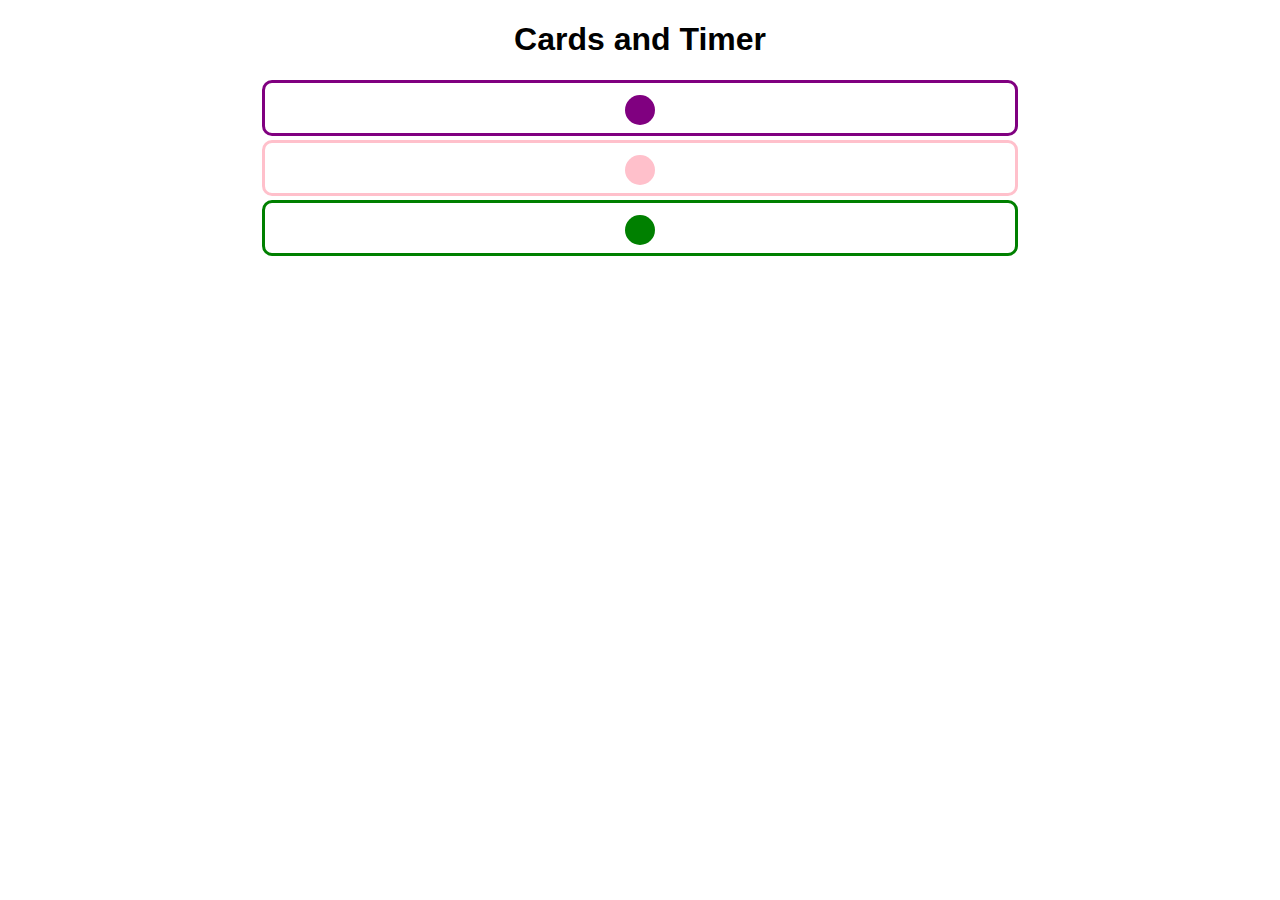
<file: index.html>
<!DOCTYPE html>
<html lang="en">
<head>
    <meta charset="UTF-8">
    <meta http-equiv="X-UA-Compatible" content="IE=edge">
    <meta name="viewport" content="width= device-width>, initial-scale=1.0">
    <link rel="stylesheet" type="text/css" href="estilo.css" media="screen" />
    <title>Lacrei</title>
</head>

<body>
    <h1>Cards and Timer</h1>
</body>

<script src="lacrei.js" type="text/javascript"></script>

</html>
</file>
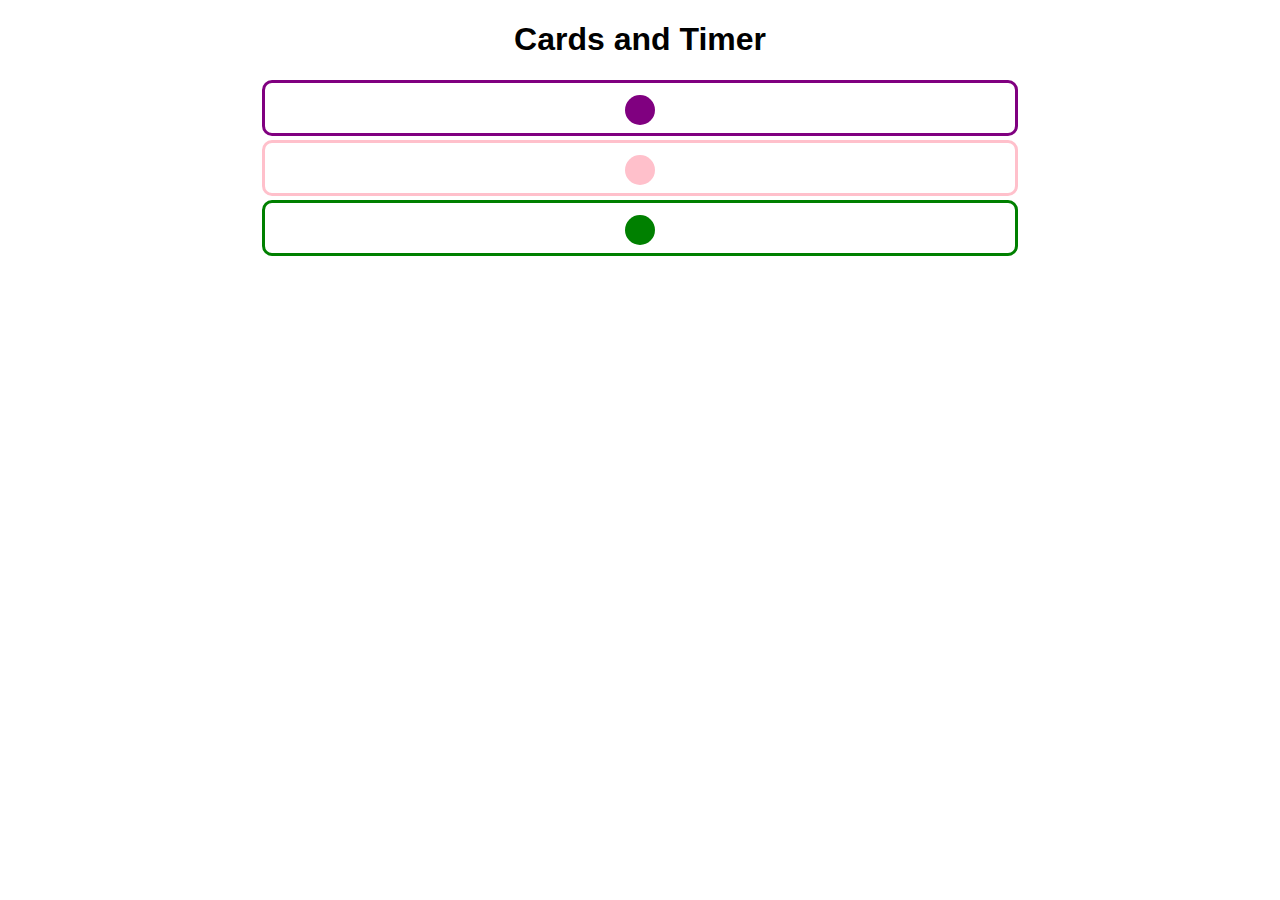
<file: body.html>
<!DOCTYPE html>
<html lang="en">
<head>
    <meta charset="UTF-8">
    <meta http-equiv="X-UA-Compatible" content="IE=edge">
    <meta name="viewport" content="width= device-width>, initial-scale=1.0">
    <link rel="stylesheet" type="text/css" href="/style.css" media="screen" />
    <title>Lacrei</title>
</head>

<body>
    <h1>Cards and Timer</h1>
</body>

<script src="/index.js"></script>

</html>
</file>
<file: estilo.css>
body{
    font-family: Arial, Helvetica, sans-serif;
}

h1{
    text-align: center;
}

    .card{
        width: 750px;
        height: 50px;
        border-radius: 10px;
        border-style: solid;
        background: white;
        margin-top: 15px;
        position: static;
        margin-left: auto;
        margin-right: auto;

    }
    .circulo{
        width: 30px;
        height: 30px;
        border-radius: 50%;
        margin-top: -41px;
        margin-left: auto;
        margin-right: auto;
        animation: animate  1.5s linear infinite;
    }
    @keyframes animate{
        0%{
          opacity: 0;
        }
        50%{
          opacity: 0.7;
        }
        100%{
          opacity: 0;
        }
    }
</file>
<file: style.css>
body{
    font-family: Arial, Helvetica, sans-serif;
}

h1{
    text-align: center;
}

    .card{
        width: 750px;
        height: 50px;
        border-radius: 10px;
        border-style: solid;
        background: white;
        margin-top: 15px;
        position: static;
        margin-left: auto;
        margin-right: auto;

    }
    .circulo{
        width: 30px;
        height: 30px;
        border-radius: 50%;
        margin-top: -41px;
        margin-left: auto;
        margin-right: auto;
        animation: animate  1.5s linear infinite;
    }
    @keyframes animate{
        0%{
          opacity: 0;
        }
        50%{
          opacity: 0.7;
        }
        100%{
          opacity: 0;
        }
    }
</file>
